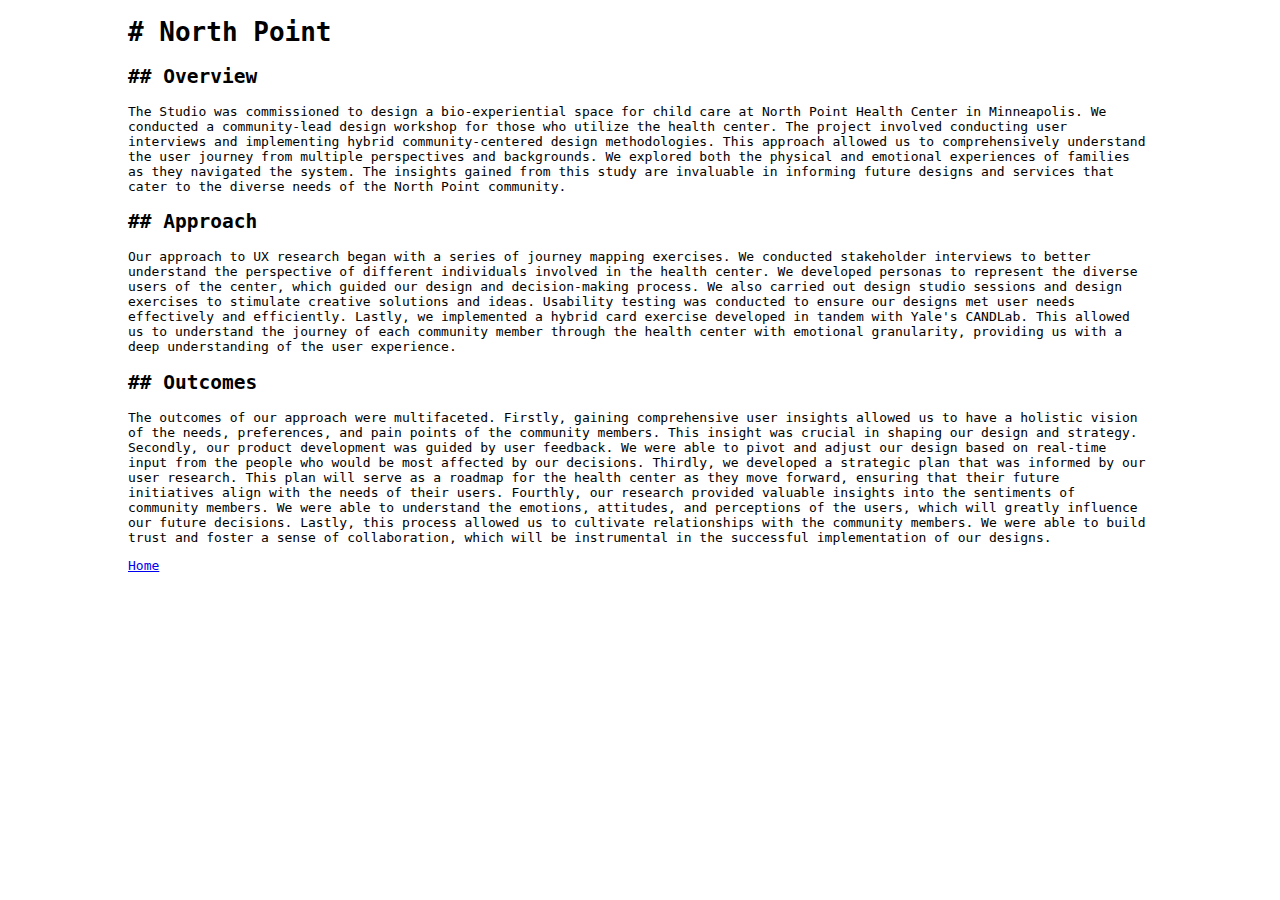
<file: np.html>
<!DOCTYPE html>
<html lang="en">
<head>
    <meta charset="UTF-8">
    <meta name="viewport" content="width=device-width, initial-scale=1.0">
    <title>EA | NP</title>
    <link rel="stylesheet" href="projects.css">
</head>
<body>
    <div class="project-container">
    <h1># North Point</h1>
    <h2>## Overview</h2>
<p>
The Studio was commissioned to design a bio-experiential space for child care at North Point Health Center in Minneapolis. We conducted a community-lead design workshop for those who utilize the health center. The project involved conducting user interviews and implementing hybrid community-centered design methodologies. This approach allowed us to comprehensively understand the user journey from multiple perspectives and backgrounds. We explored both the physical and emotional experiences of families as they navigated the system. The insights gained from this study are invaluable in informing future designs and services that cater to the diverse needs of the North Point community.
</p>
<h2>
## Approach
</h2>
<p>
Our approach to UX research began with a series of journey mapping exercises. We conducted stakeholder interviews to better understand the perspective of different individuals involved in the health center. We developed personas to represent the diverse users of the center, which guided our design and decision-making process. We also carried out design studio sessions and design exercises to stimulate creative solutions and ideas. Usability testing was conducted to ensure our designs met user needs effectively and efficiently. Lastly, we implemented a hybrid card exercise developed in tandem with Yale's CANDLab. This allowed us to understand the journey of each community member through the health center with emotional granularity, providing us with a deep understanding of the user experience.
</p>
<h2>
## Outcomes
</h2>
<p>
The outcomes of our approach were multifaceted. Firstly, gaining comprehensive user insights allowed us to have a holistic vision of the needs, preferences, and pain points of the community members. This insight was crucial in shaping our design and strategy.

Secondly, our product development was guided by user feedback. We were able to pivot and adjust our design based on real-time input from the people who would be most affected by our decisions.

Thirdly, we developed a strategic plan that was informed by our user research. This plan will serve as a roadmap for the health center as they move forward, ensuring that their future initiatives align with the needs of their users.

Fourthly, our research provided valuable insights into the sentiments of community members. We were able to understand the emotions, attitudes, and perceptions of the users, which will greatly influence our future decisions.

Lastly, this process allowed us to cultivate relationships with the community members. We were able to build trust and foster a sense of collaboration, which will be instrumental in the successful implementation of our designs.
</p>
<a href="index.html">Home</a>
</div>
</body>
</html>
</file>
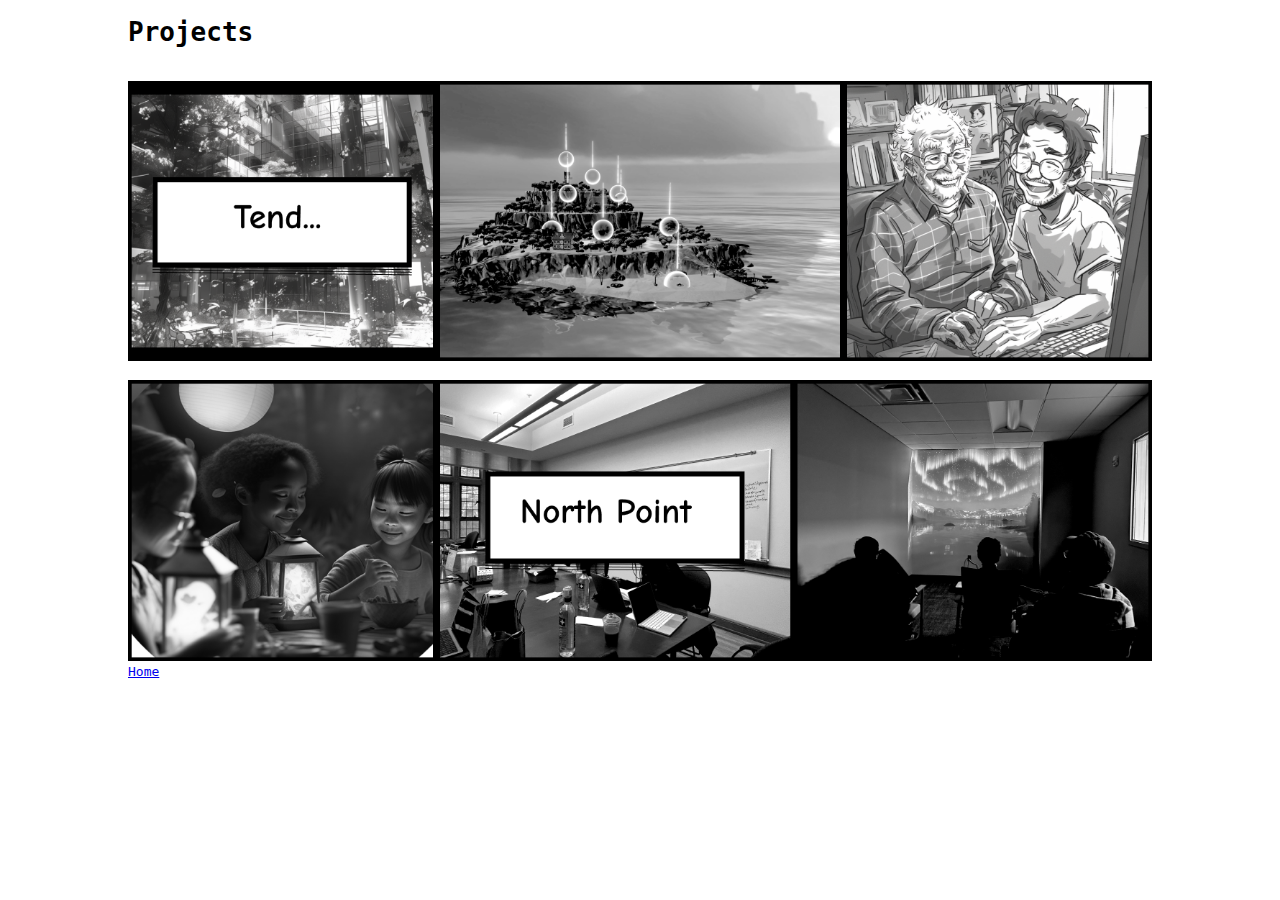
<file: projects.html>
<!DOCTYPE html>
<html lang="en">
<head>
    <meta charset="UTF-8">
    <meta name="viewport" content="width=device-width, initial-scale=1.0">
    <title>EA | Projects</title>
    <link rel="stylesheet" href="styles/projects.css">
</head>
<body>
    <div class="project-container">
        <h1>Projects</h1>
        <a href="tend.html"><img src="assets/tend.png" alt=""></a>
        <a href="np.html"><img src="assets/NP.png" alt=""></a>
        <a href="index.html">Home</a>
    </div>
    <script src="scripts/cursor.js" async defer></script>
    
</body>
</html>
</file>
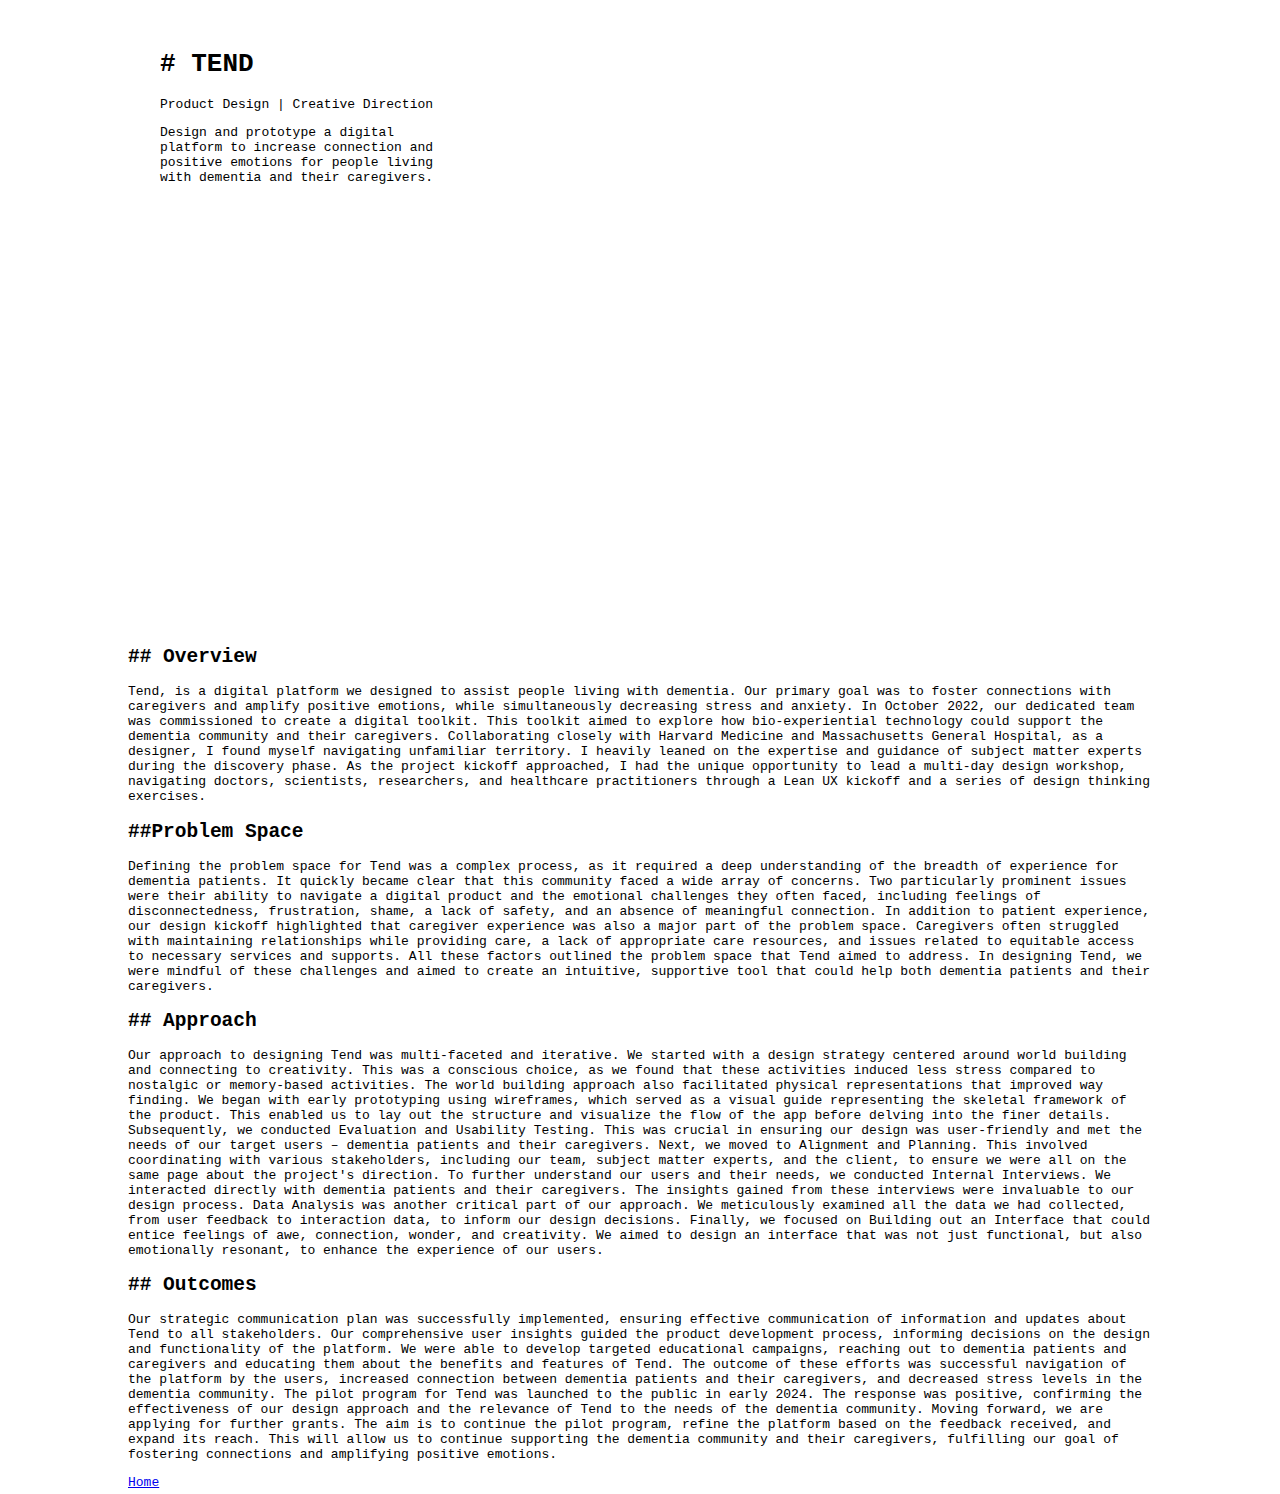
<file: tend.html>
<!DOCTYPE html>
<html lang="en">
<head>
    <meta charset="UTF-8">
    <meta name="viewport" content="width=device-width, initial-scale=1.0">
    <title>EA | Tend</title>
    <link rel="stylesheet" href="styles/projects.css">
    <!-- <link rel="stylesheet" href="styles/cursor.css"> -->
</head>
<body>
    <div class="project-container">
        <div class="intro">
            <h1># TEND</h1>
            <p>Product Design | Creative Direction</p>
            <p class="blurb">Design and prototype a digital platform to increase connection and positive emotions for people living with dementia and their caregivers.</p>
        </div>


<h2>## Overview</h2>
<p>
Tend, is a digital platform we designed to assist people living with dementia. Our primary goal was to foster connections with caregivers and amplify positive emotions, while simultaneously decreasing stress and anxiety. In October 2022, our dedicated team was commissioned to create a digital toolkit. This toolkit aimed to explore how bio-experiential technology could support the dementia community and their caregivers. Collaborating closely with Harvard Medicine and Massachusetts General Hospital, as a designer, I found myself navigating unfamiliar territory. I heavily leaned on the expertise and guidance of subject matter experts during the discovery phase. As the project kickoff approached, I had the unique opportunity to lead a multi-day design workshop, navigating doctors, scientists, researchers, and healthcare practitioners through a Lean UX kickoff and a series of design thinking exercises.
</p>
<h2>##Problem Space</h2>
<p>
Defining the problem space for Tend was a complex process, as it required a deep understanding of the breadth of experience for dementia patients. It quickly became clear that this community faced a wide array of concerns. Two particularly prominent issues were their ability to navigate a digital product and the emotional challenges they often faced, including feelings of disconnectedness, frustration, shame, a lack of safety, and an absence of meaningful connection.

In addition to patient experience, our design kickoff highlighted that caregiver experience was also a major part of the problem space. Caregivers often struggled with maintaining relationships while providing care, a lack of appropriate care resources, and issues related to equitable access to necessary services and supports.

All these factors outlined the problem space that Tend aimed to address. In designing Tend, we were mindful of these challenges and aimed to create an intuitive, supportive tool that could help both dementia patients and their caregivers.
</p>

<h2>## Approach</h2>

<p>Our approach to designing Tend was multi-faceted and iterative. We started with a design strategy centered around world building and connecting to creativity. This was a conscious choice, as we found that these activities induced less stress compared to nostalgic or memory-based activities. The world building approach also facilitated physical representations that improved way finding.

We began with early prototyping using wireframes, which served as a visual guide representing the skeletal framework of the product. This enabled us to lay out the structure and visualize the flow of the app before delving into the finer details.

Subsequently, we conducted Evaluation and Usability Testing. This was crucial in ensuring our design was user-friendly and met the needs of our target users – dementia patients and their caregivers.

Next, we moved to Alignment and Planning. This involved coordinating with various stakeholders, including our team, subject matter experts, and the client, to ensure we were all on the same page about the project's direction.

To further understand our users and their needs, we conducted Internal Interviews. We interacted directly with dementia patients and their caregivers. The insights gained from these interviews were invaluable to our design process.

Data Analysis was another critical part of our approach. We meticulously examined all the data we had collected, from user feedback to interaction data, to inform our design decisions.

Finally, we focused on Building out an Interface that could entice feelings of awe, connection, wonder, and creativity. We aimed to design an interface that was not just functional, but also emotionally resonant, to enhance the experience of our users.
</p>
<h2>## Outcomes</h2>
<p>

Our strategic communication plan was successfully implemented, ensuring effective communication of information and updates about Tend to all stakeholders. Our comprehensive user insights guided the product development process, informing decisions on the design and functionality of the platform.

We were able to develop targeted educational campaigns, reaching out to dementia patients and caregivers and educating them about the benefits and features of Tend. The outcome of these efforts was successful navigation of the platform by the users, increased connection between dementia patients and their caregivers, and decreased stress levels in the dementia community.

The pilot program for Tend was launched to the public in early 2024. The response was positive, confirming the effectiveness of our design approach and the relevance of Tend to the needs of the dementia community.

Moving forward, we are applying for further grants. The aim is to continue the pilot program, refine the platform based on the feedback received, and expand its reach. This will allow us to continue supporting the dementia community and their caregivers, fulfilling our goal of fostering connections and amplifying positive emotions.
</p>
<a href="index.html">Home</a>
</div>
<!-- <script src="scripts/cursor.js" async defer></script> -->
</body>
</html>
</file>
<file: projects.css>
body {
    margin: 0;
    padding: 0;
    font-family: monospace;
}

.project-container {
    width: 80%;
    margin: 0 auto;
    padding-bottom: 3rem;
    padding: 0;
}

img {
    padding-top: 1rem;
    margin: 0 auto;
    width: 100%;
}

.intro {
    /* background-color: red; */
    background-image: url("https://gitlab.com/blighteddistrics/portfolioassets/-/raw/main/sample.webp");
    background-position: center;
    background-repeat: no-repeat;
    background-size: cover;
    width: 100%;
    height: 70vh;
    padding: 2rem;
}

.blurb {
    width: 300px;
}
</file>
<file: styles/projects.css>
html {
    box-sizing: border-box;
    }
    *, *:before, *:after {
    box-sizing: inherit;
    }
    
body {
    margin: 0;
    padding: 0;
    font-family: monospace;
}

.project-container {
    width: 80vw;
    margin: 0 auto;
    padding-bottom: 3rem;
    padding: 0;
}

img {
    padding-top: 1rem;
    /* margin: 0 auto; */
    width: 100%;
}

.intro {
    /* background-color: red; */
    background-image: url("https://gitlab.com/blighteddistrics/portfolioassets/-/raw/main/sample.webp");
    background-position: center;
    background-repeat: no-repeat;
    background-size: cover;
    width: 100%;
    height: 70vh;
    padding: 2rem;
    margin: 0;
}

.blurb {
    width: 300px;
}

@media screen and (max-width: 768px) {
.project-container {
    width: 90vw;
}
.intro {
    height: 40vh;
}

}
</file>
<file: styles/cursor.css>
.page {
    position: absolute;
    width: 100%;
    height: 100%;
    display: flex;
    justify-content: center;
    align-items: center;
  }
  
  .page-inner {
    display: flex;
    justify-content: center;
    width: 100%;
  }
  
  .cursor {
    position: fixed;
    left: 0;
    top: 0;
    pointer-events: none;
  }
  
  .cursor-small {
    width: 5px;
    height: 5px;
    left: -2.5px;
    top: -2.5px;
    border-radius: 50%;
    z-index: 11000;
    background: rgb(146, 12, 12);
  }
  
  .cursor-canvas {
    width: 100%;
    height: 100vh;
    z-index: 12000;
  }
  
  .page,
  .page a {
    cursor: none;
  }
</file>
